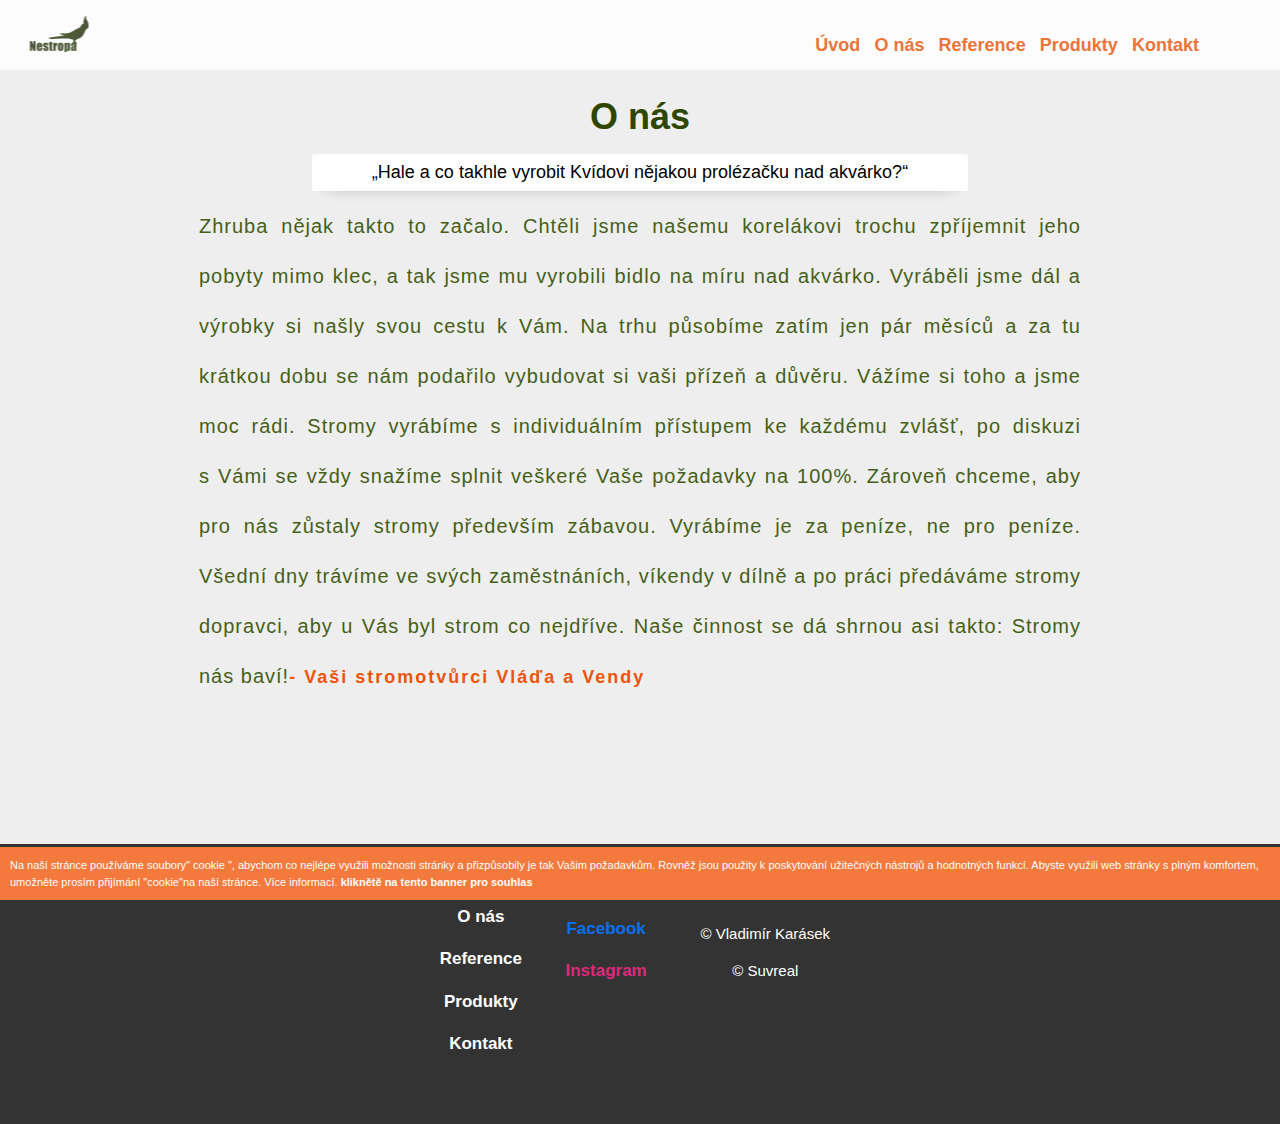
<file: about.html>
<!DOCTYPE html>
<html>
<head>
<meta charset="UTF-8">
<title>Nestropa|O nás</title>
<meta name="viewport" content="width=device-width, initial-scale=1">
 <link rel="stylesheet" type="text/css" href="css/general.css"/>
 <link rel="stylesheet" type="text/css" href="css/navigation.css"/>
 <link rel="stylesheet" type="text/css" href="css/sections.css"/>
 <link rel="stylesheet" type="text/css" href="css/w3/slider.css"/>
 <script src="https://code.jquery.com/jquery-3.4.1.js"></script>
 <script src="script/effect.js"></script>
 <link href="https://fonts.googleapis.com/icon?family=Material+Icons" rel="stylesheet" />
  <link rel="shortcut icon" href="pict/icons/small_logo_transparent_xxsmall.png" />
</head>
<body>

<!-- Main sections -->    
<div id="navigation">
  <span id="logonav" title="Stromy nejen pro papoušky"></span>
  <div id="menucont">
    <a class="naveff" href="./index.html"><p class="menulabel">Úvod</p></a>
    <a class="naveff" href="./about.html"><p class="menulabel">O nás</p></a>
    <a class="naveff" href="./references.html"><p class="menulabel">Reference</p></a>
    <a class="naveff" href="./products.html"><p class="menulabel">Produkty</p></a>
    <!-- <a class="naveff" href="./gallery.html"><p class="menulabel">Galerie</p></a>-->
    <a class="naveff" href="./index.html#contact"><p class="menulabel">Kontakt</p></a>
  </div>
</div>


<div id="simplecontent">
    <h1>O nás</h1>

    
    <p class="refCit">„Hale a co takhle vyrobit Kvídovi nějakou prolézačku nad akvárko?“</p>
    <p class="aboutP">Zhruba nějak takto to začalo. Chtěli jsme našemu korelákovi trochu zpříjemnit jeho pobyty mimo
      klec, a tak jsme mu vyrobili bidlo na míru nad akvárko. Vyráběli jsme dál a výrobky si našly svou cestu
      k Vám. Na trhu působíme zatím jen pár měsíců a za tu krátkou dobu se nám podařilo vybudovat si
      vaši přízeň a důvěru. Vážíme si toho a jsme moc rádi. Stromy vyrábíme s individuálním přístupem ke
      každému zvlášť, po diskuzi s Vámi se vždy snažíme splnit veškeré Vaše požadavky na 100%. Zároveň
      chceme, aby pro nás zůstaly stromy především zábavou. Vyrábíme je za peníze, ne pro peníze. Všední
      dny trávíme ve svých zaměstnáních, víkendy v dílně a po práci předáváme stromy dopravci, aby u Vás
      byl strom co nejdříve. Naše činnost se dá shrnou asi takto: Stromy nás baví!<b class="refCitBoldOrange">- Vaši stromotvůrci Vláďa a Vendy</b></p>
    
</div>

<div id="footer">
  <div id="footerNav">
    <a href="./index.html"><p>Úvod</p></a>
    <a href="./about.html"><p>O nás</p></a>
    <a href="./references.html"><p>Reference</p></a>
    <a href="./products.html"><p>Produkty</p></a>
    <a href="./index.html#contact"><p>Kontakt</p></a>
  </div>
  <div id="socialMedia">
    <a href="https://www.facebook.com/Nejenstromypropapousky/" target="_blank" id="FCB"><p>Facebook</p></a>
    <a href="https://www.instagram.com/nejenstromypropapousky/" target="_blank" id="INS"><p>Instagram</p></a>
  </div>
  <div id="authors">
    <p>&copy; Vladimír Karásek</p>
    <p>&copy; Suvreal</p>
  </div>
</div>

<div title="použití osobních údajů - Kliknutím potvrdíte souhlas" id="barGDPR">
  Na naší stránce používáme soubory" cookie ", abychom co nejlépe využili možnosti stránky a přizpůsobily je tak Vašim požadavkům. 
  Rovněž jsou použity k poskytování užitečných nástrojů a hodnotných funkcí.
   Abyste využili web stránky s plným komfortem, umožněte prosím přijímání "cookie"na naší stránce. <a href="./podminky.html">Více informací.</a>
   <b>kliknětě na tento banner pro souhlas</b>
</div>



<script src="script/slider.js"></script>

</body>
</html>
</file>
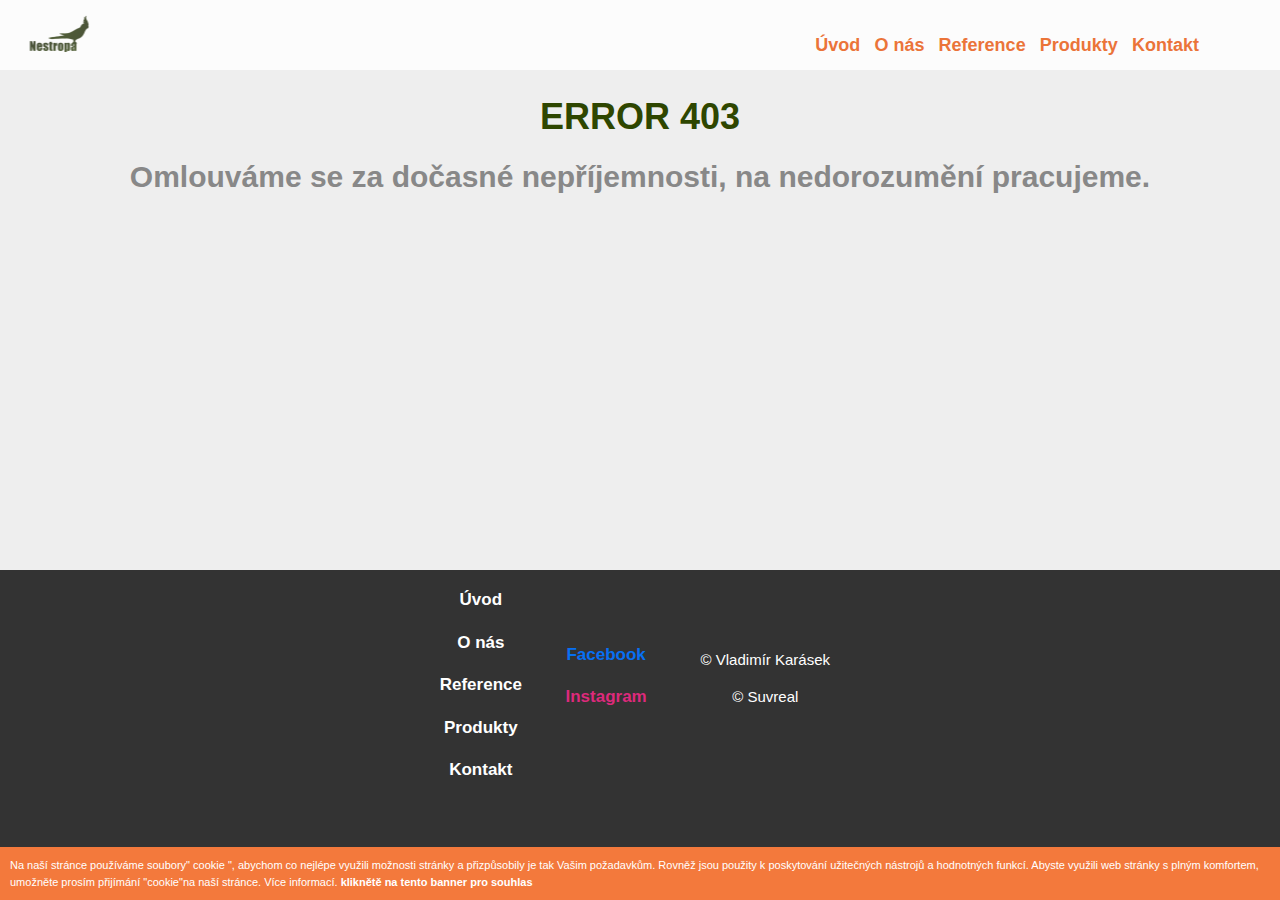
<file: forbidden.html>
<!DOCTYPE html>
<html>
<head>
<meta charset="UTF-8">
<title>ERROR 403</title>
<meta name="viewport" content="width=device-width, initial-scale=1">
 <link rel="stylesheet" type="text/css" href="css/general.css"/>
 <link rel="stylesheet" type="text/css" href="css/navigation.css"/>
 <link rel="stylesheet" type="text/css" href="css/sections.css"/>
 <link rel="stylesheet" type="text/css" href="css/w3/slider.css"/>
 <link rel="stylesheet" type="text/css" href="css/w3/gallery.css"/>
 <script src="https://code.jquery.com/jquery-3.4.1.js"></script>
 <script src="script/effect.js"></script>
 <link href="https://fonts.googleapis.com/icon?family=Material+Icons" rel="stylesheet" />
  <link rel="shortcut icon" href="pict/icons/small_logo_transparent_xxsmall.png" />
</head>
<body>

<!-- Main sections -->    
<div id="navigation">
  <span id="logonav" title="Stromy nejen pro papoušky"></span>
  <div id="menucont">
    <a class="naveff" href="./index.html"><p class="menulabel">Úvod</p></a>
    <a class="naveff" href="./about.html"><p class="menulabel">O nás</p></a>
    <a class="naveff" href="./references.html"><p class="menulabel">Reference</p></a>
    <a class="naveff" href="./products.html"><p class="menulabel">Produkty</p></a>
    <!-- <a class="naveff" href="./gallery.html"><p class="menulabel">Galerie</p></a>-->
    <a class="naveff" href="./index.html#contact"><p class="menulabel">Kontakt</p></a>
  </div>
</div>


<div id="simplecontent">
    <h1>ERROR 403</h1>
    <h2>Omlouváme se za dočasné nepříjemnosti, na nedorozumění pracujeme.</h2>
</div>

<div id="footer">
  <div id="footerNav">
    <a href="./index.html"><p>Úvod</p></a>
    <a href="./about.html"><p>O nás</p></a>
    <a href="./references.html"><p>Reference</p></a>
    <a href="./products.html"><p>Produkty</p></a>
    <a href="./index.html#contact"><p>Kontakt</p></a>
  </div>
  <div id="socialMedia">
    <a href="https://www.facebook.com/Nejenstromypropapousky/" target="_blank" id="FCB"><p>Facebook</p></a>
    <a href="https://www.instagram.com/nejenstromypropapousky/" target="_blank" id="INS"><p>Instagram</p></a>
  </div>
  <div id="authors">
    <p>&copy; Vladimír Karásek</p>
    <p>&copy; Suvreal</p>
  </div>
</div>

<div title="použití osobních údajů - Kliknutím potvrdíte souhlas" id="barGDPR">
  Na naší stránce používáme soubory" cookie ", abychom co nejlépe využili možnosti stránky a přizpůsobily je tak Vašim požadavkům. 
  Rovněž jsou použity k poskytování užitečných nástrojů a hodnotných funkcí.
   Abyste využili web stránky s plným komfortem, umožněte prosím přijímání "cookie"na naší stránce. <a href="./podminky.html">Více informací.</a>
   <b>kliknětě na tento banner pro souhlas</b>
</div>

</body>
</html>
</file>
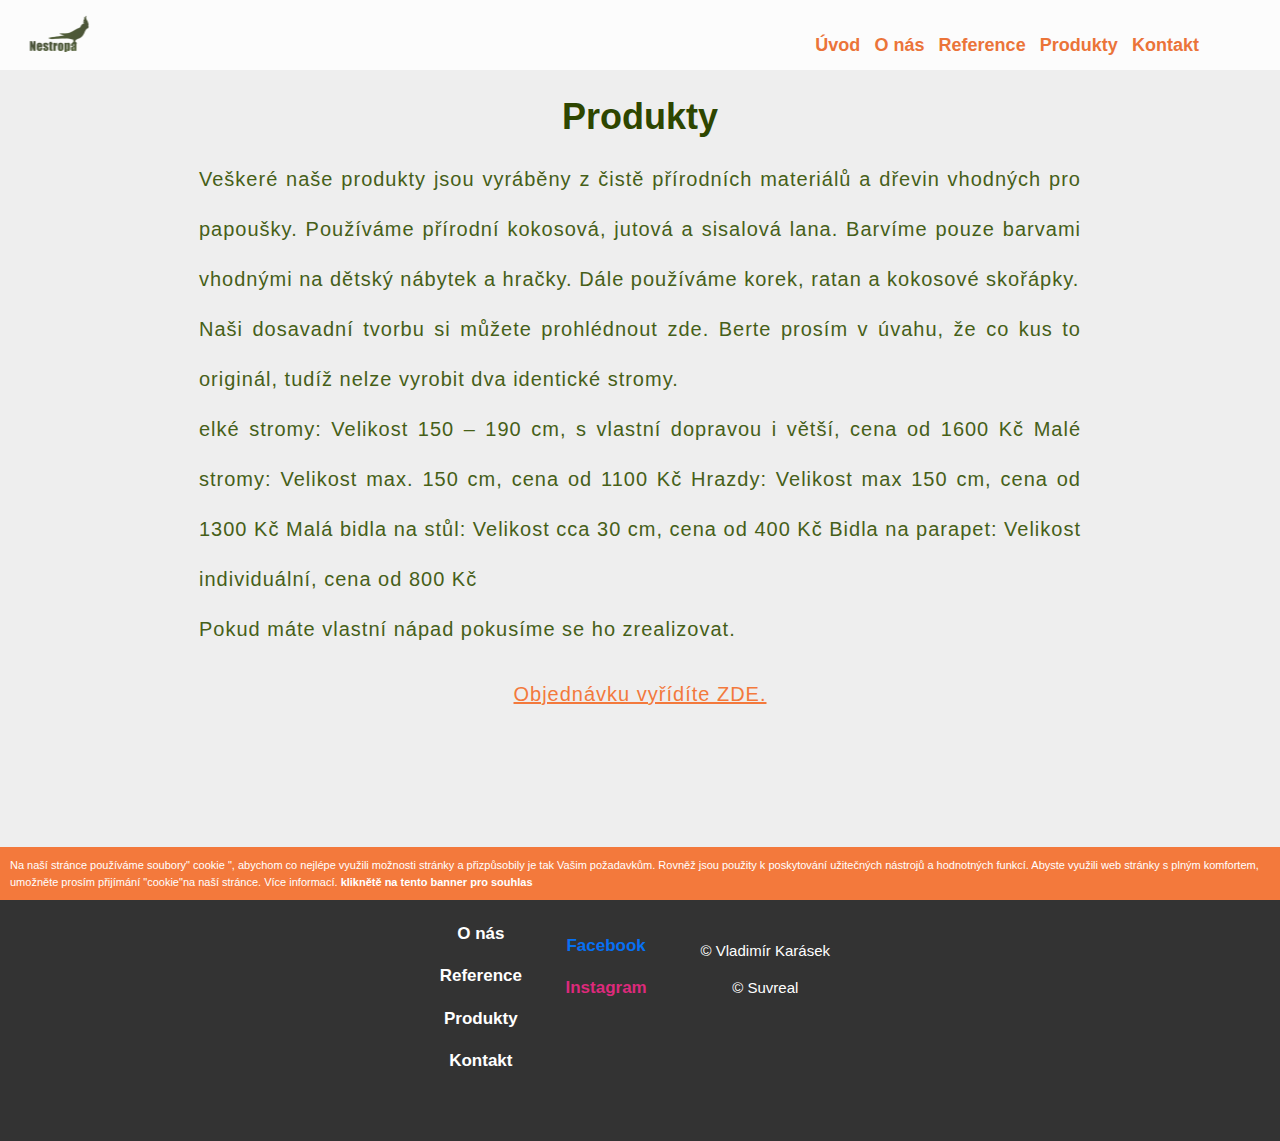
<file: products.html>
<!DOCTYPE html>
<html>
<head>
<meta charset="UTF-8">
<title>Nestropa|Produkty</title>
<meta name="viewport" content="width=device-width, initial-scale=1">
 <link rel="stylesheet" type="text/css" href="css/general.css"/>
 <link rel="stylesheet" type="text/css" href="css/navigation.css"/>
 <link rel="stylesheet" type="text/css" href="css/sections.css"/>
 <link rel="stylesheet" type="text/css" href="css/w3/slider.css"/>
 <script src="https://code.jquery.com/jquery-3.4.1.js"></script>
 <script src="script/effect.js"></script>
 <link href="https://fonts.googleapis.com/icon?family=Material+Icons" rel="stylesheet" />
  <link rel="shortcut icon" href="pict/icons/small_logo_transparent_xxsmall.png" />
</head>
<body>

<!-- Main sections -->    
<div id="navigation">
  <span id="logonav" title="Stromy nejen pro papoušky"></span>
  <div id="menucont">
    <a class="naveff" href="./index.html"><p class="menulabel">Úvod</p></a>
    <a class="naveff" href="./about.html"><p class="menulabel">O nás</p></a>
    <a class="naveff" href="./references.html"><p class="menulabel">Reference</p></a>
    <a class="naveff" href="./products.html"><p class="menulabel">Produkty</p></a>
    <!-- <a class="naveff" href="./gallery.html"><p class="menulabel">Galerie</p></a>-->
    <a class="naveff" href="./index.html#contact"><p class="menulabel">Kontakt</p></a>
  </div>
</div>


<div id="simplecontent">
    <h1>Produkty</h1>

    <p class="productsP">Veškeré naše produkty jsou vyráběny z čistě přírodních materiálů a dřevin vhodných pro papoušky.
      Používáme přírodní kokosová, jutová a sisalová lana. Barvíme pouze barvami vhodnými na dětský
      nábytek a hračky. Dále používáme korek, ratan a kokosové skořápky.</p>

      <p class="productsP">Naši dosavadní tvorbu si můžete prohlédnout zde.
      Berte prosím v úvahu, že co kus to originál, tudíž nelze vyrobit dva identické stromy.</p>
      <p class="productsP">elké stromy: Velikost 150 – 190 cm, s vlastní dopravou i větší, cena od 1600 Kč
      Malé stromy: Velikost max. 150 cm, cena od 1100 Kč
      Hrazdy: Velikost max 150 cm, cena od 1300 Kč
      Malá bidla na stůl: Velikost cca 30 cm, cena od 400 Kč
      Bidla na parapet: Velikost individuální, cena od 800 Kč</p>
      
      <p class="productsP">Pokud máte vlastní nápad pokusíme se ho zrealizovat.</p>
      <p class="productsP actionLink"><a href="./index.html#contact">Objednávku vyřídíte ZDE.</a></p>



</div>

<div id="footer">
  <div id="footerNav">
    <a href="./index.html"><p>Úvod</p></a>
    <a href="./about.html"><p>O nás</p></a>
    <a href="./references.html"><p>Reference</p></a>
    <a href="./products.html"><p>Produkty</p></a>
    <a href="./index.html#contact"><p>Kontakt</p></a>
  </div>
  <div id="socialMedia">
    <a href="https://www.facebook.com/Nejenstromypropapousky/" target="_blank" id="FCB"><p>Facebook</p></a>
    <a href="https://www.instagram.com/nejenstromypropapousky/" target="_blank" id="INS"><p>Instagram</p></a>
  </div>
  <div id="authors">
    <p>&copy; Vladimír Karásek</p>
    <p>&copy; Suvreal</p>
  </div>
</div>

<div title="použití osobních údajů - Kliknutím potvrdíte souhlas" id="barGDPR">
  Na naší stránce používáme soubory" cookie ", abychom co nejlépe využili možnosti stránky a přizpůsobily je tak Vašim požadavkům. 
  Rovněž jsou použity k poskytování užitečných nástrojů a hodnotných funkcí.
   Abyste využili web stránky s plným komfortem, umožněte prosím přijímání "cookie"na naší stránce. <a href="./podminky.html">Více informací.</a>
   <b>kliknětě na tento banner pro souhlas</b>
</div>


<script src="script/slider.js"></script>

</body>
</html>
</file>
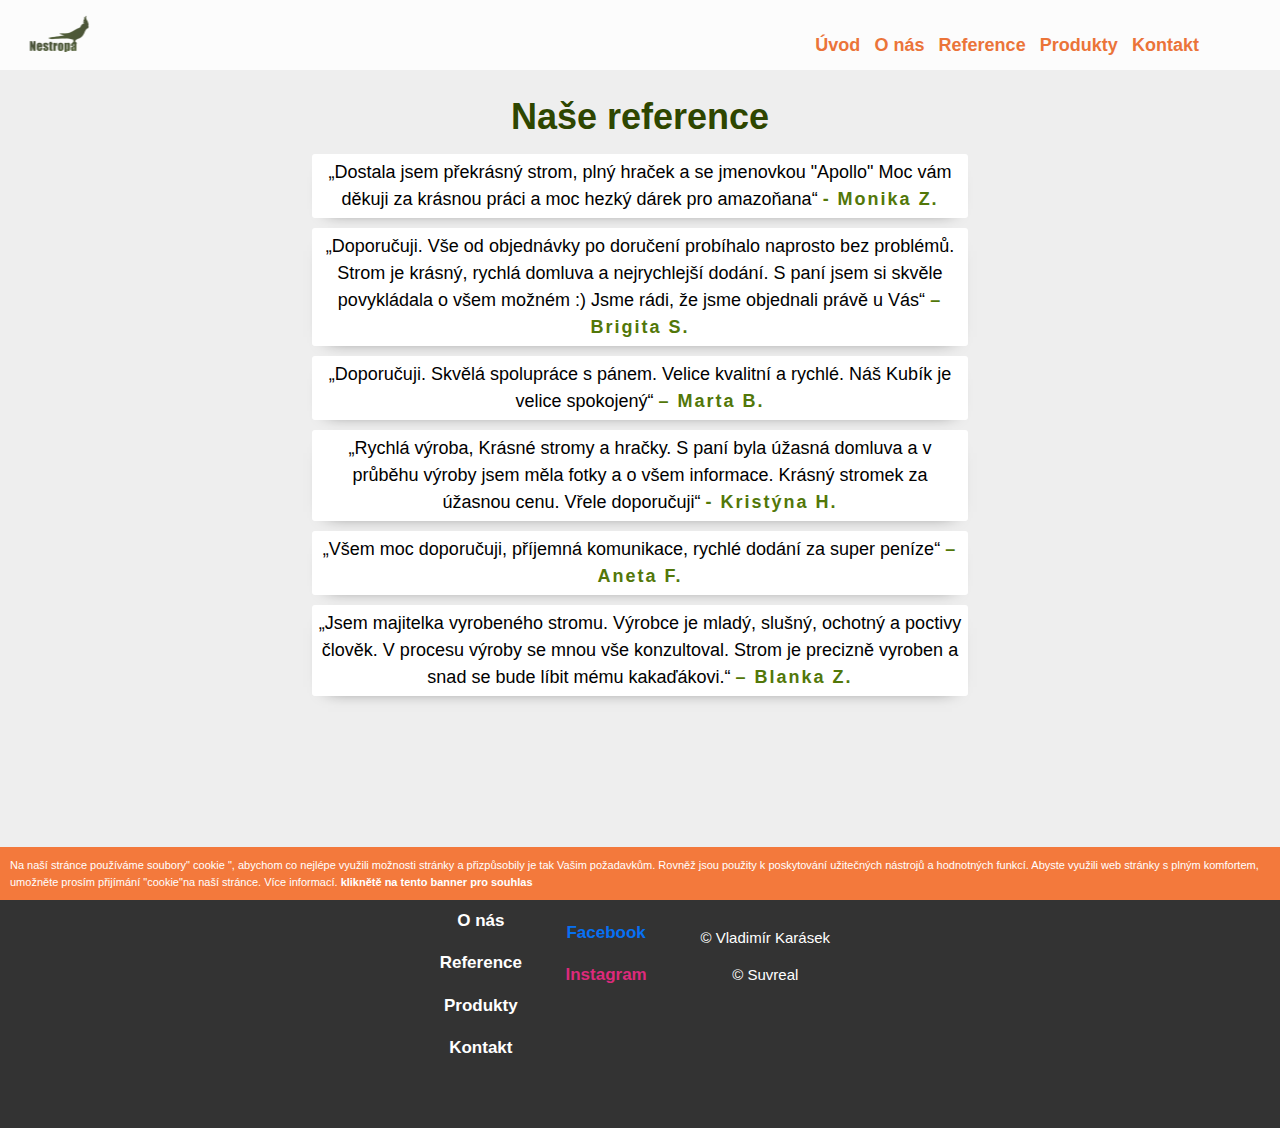
<file: references.html>
<!DOCTYPE html>
<html>
<head>
<meta charset="UTF-8">
<title>Nestropa|Reference</title>
<meta name="viewport" content="width=device-width, initial-scale=1">
 <link rel="stylesheet" type="text/css" href="css/general.css"/>
 <link rel="stylesheet" type="text/css" href="css/navigation.css"/>
 <link rel="stylesheet" type="text/css" href="css/sections.css"/>
 <link rel="stylesheet" type="text/css" href="css/w3/slider.css"/>
 <script src="https://code.jquery.com/jquery-3.4.1.js"></script>
 <script src="script/effect.js"></script>
 <link href="https://fonts.googleapis.com/icon?family=Material+Icons" rel="stylesheet" />
  <link rel="shortcut icon" href="pict/icons/small_logo_transparent_xxsmall.png" />
</head>
<body>

<!-- Main sections -->    
<div id="navigation">
  <span id="logonav" title="Stromy nejen pro papoušky"></span>
  <div id="menucont">
    <a class="naveff" href="./index.html"><p class="menulabel">Úvod</p></a>
    <a class="naveff" href="./about.html"><p class="menulabel">O nás</p></a>
    <a class="naveff" href="./references.html"><p class="menulabel">Reference</p></a>
    <a class="naveff" href="./products.html"><p class="menulabel">Produkty</p></a>
    <!-- <a class="naveff" href="./gallery.html"><p class="menulabel">Galerie</p></a>-->
    <a class="naveff" href="./index.html#contact"><p class="menulabel">Kontakt</p></a>
  </div>
</div>


<div id="simplecontent">
    <h1>Naše reference</h1>

      <p class="refCit">„Dostala jsem překrásný strom, plný hraček a se jmenovkou &quot;Apollo&quot; Moc vám děkuji za krásnou
        práci a moc hezký dárek pro amazoňana“  <b class="refCitBold">- Monika Z.</b></p>
      <p class="refCit">„Doporučuji. Vše od objednávky po doručení probíhalo naprosto bez problémů. Strom je krásný,
        rychlá domluva a nejrychlejší dodání. S paní jsem si skvěle povykládala o všem možném :) Jsme rádi,
        že jsme objednali právě u Vás“ <b class="refCitBold">– Brigita S.</b></p>
      <p class="refCit">„Doporučuji. Skvělá spolupráce s pánem. Velice kvalitní a rychlé. Náš Kubík je velice spokojený“ 
        <b class="refCitBold">– Marta B.</b ></p>
      <p class="refCit">„Rychlá výroba, Krásné stromy a hračky. S paní byla úžasná domluva a v průběhu výroby jsem měla
        fotky a o všem informace. Krásný stromek za úžasnou cenu. Vřele doporučuji“  <b class="refCitBold">- Kristýna H.</b></p>
      <p class="refCit">„Všem moc doporučuji, příjemná komunikace, rychlé dodání za super peníze“  <b class="refCitBold">– Aneta F.</b></p>
      <p class="refCit">„Jsem majitelka vyrobeného stromu. Výrobce je mladý, slušný, ochotný a poctivy člověk. V procesu
        výroby se mnou vše konzultoval. Strom je precizně vyroben a snad se bude líbit mému kakaďákovi.“ 
        <b class="refCitBold">– Blanka Z.</b></p>



</div>

<div id="footer">
  <div id="footerNav">
    <a href="./index.html"><p>Úvod</p></a>
    <a href="./about.html"><p>O nás</p></a>
    <a href="./references.html"><p>Reference</p></a>
    <a href="./products.html"><p>Produkty</p></a>
    <a href="./index.html#contact"><p>Kontakt</p></a>
  </div>
  <div id="socialMedia">
    <a href="https://www.facebook.com/Nejenstromypropapousky/" target="_blank" id="FCB"><p>Facebook</p></a>
    <a href="https://www.instagram.com/nejenstromypropapousky/" target="_blank" id="INS"><p>Instagram</p></a>
  </div>
  <div id="authors">
    <p>&copy; Vladimír Karásek</p>
    <p>&copy; Suvreal</p>
  </div>
</div>

<div title="použití osobních údajů - Kliknutím potvrdíte souhlas" id="barGDPR">
  Na naší stránce používáme soubory" cookie ", abychom co nejlépe využili možnosti stránky a přizpůsobily je tak Vašim požadavkům. 
  Rovněž jsou použity k poskytování užitečných nástrojů a hodnotných funkcí.
   Abyste využili web stránky s plným komfortem, umožněte prosím přijímání "cookie"na naší stránce. <a href="./podminky.html">Více informací.</a>
   <b>kliknětě na tento banner pro souhlas</b>
</div>


<script src="script/slider.js"></script>

</body>
</html>
</file>
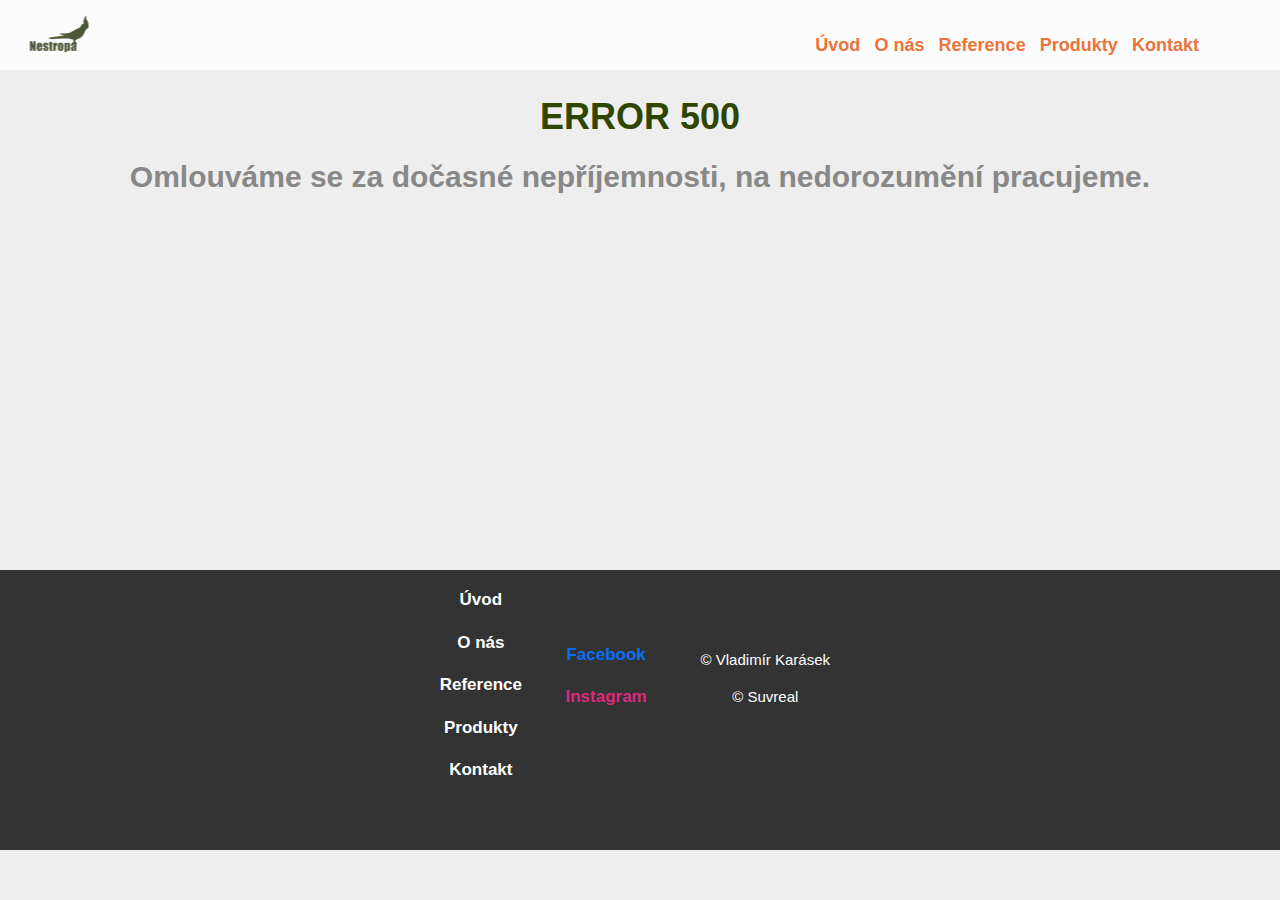
<file: servererror.html>
<!DOCTYPE html>
<html>
<head>
<meta charset="UTF-8">
<title>ERROR 500</title>
<meta name="viewport" content="width=device-width, initial-scale=1">
 <link rel="stylesheet" type="text/css" href="css/general.css"/>
 <link rel="stylesheet" type="text/css" href="css/navigation.css"/>
 <link rel="stylesheet" type="text/css" href="css/sections.css"/>
 <link rel="stylesheet" type="text/css" href="css/w3/slider.css"/>
 <link rel="stylesheet" type="text/css" href="css/w3/gallery.css"/>
 <script src="https://code.jquery.com/jquery-3.4.1.js"></script>
 <script src="script/effect.js"></script>
 <link href="https://fonts.googleapis.com/icon?family=Material+Icons" rel="stylesheet" />
  <link rel="shortcut icon" href="pict/icons/small_logo_transparent_xxsmall.png" />
</head>
<body>

<!-- Main sections -->    
<div id="navigation">
  <span id="logonav" title="Stromy nejen pro papoušky"></span>
  <div id="menucont">
    <a class="naveff" href="./index.html"><p class="menulabel">Úvod</p></a>
    <a class="naveff" href="./about.html"><p class="menulabel">O nás</p></a>
    <a class="naveff" href="./references.html"><p class="menulabel">Reference</p></a>
    <a class="naveff" href="./products.html"><p class="menulabel">Produkty</p></a>
    <!-- <a class="naveff" href="./gallery.html"><p class="menulabel">Galerie</p></a>-->
    <a class="naveff" href="./index.html#contact"><p class="menulabel">Kontakt</p></a>
  </div>
</div>


<div id="simplecontent">
    <h1>ERROR 500</h1>
    <h2>Omlouváme se za dočasné nepříjemnosti, na nedorozumění pracujeme.</h2>
</div>

<div id="footer">
  <div id="footerNav">
    <a href="./index.html"><p>Úvod</p></a>
    <a href="./about.html"><p>O nás</p></a>
    <a href="./references.html"><p>Reference</p></a>
    <a href="./products.html"><p>Produkty</p></a>
    <a href="./index.html#contact"><p>Kontakt</p></a>
  </div>
  <div id="socialMedia">
    <a href="https://www.facebook.com/Nejenstromypropapousky/" target="_blank" id="FCB"><p>Facebook</p></a>
    <a href="https://www.instagram.com/nejenstromypropapousky/" target="_blank" id="INS"><p>Instagram</p></a>
  </div>
  <div id="authors">
    <p>&copy; Vladimír Karásek</p>
    <p>&copy; Suvreal</p>
  </div>
</div>


</body>
</html>
</file>
<file: css/general.css>
/*General*/
html, body{
    width:100%;
    margin: 0 auto;
    background-color: #eee;
}

/*Main sections*/
#navigation{
    display: block;
    position: fixed;
    background-color:#ffffff;
    width:100%;
    height:70px;
    z-index:9999;
    opacity: 0.8;
    top: 0;
    filter: alpha(opacity=80);
}

.navShad{
    -webkit-box-shadow: 0px 8px 21px -16px rgba(0,0,0,0.93);
    -moz-box-shadow: 0px 8px 21px -16px rgba(0,0,0,0.93);
    box-shadow: 0px 8px 21px -16px rgba(0,0,0,0.93);
}

.mySlides {
    display:none;
}

#head{
    display: block;
    position: relative;
    background-color:transparent;
    width:100%;
    height: 1000px;
}

#about{
    display: block;
    position: relative;
    width: 100%;
    min-height: 200px;
    padding: 10px;
    text-align: center;
}

#gallery{
    display: block;
    position: relative;
    width:100%;
    height:320px;
    padding: 1px;
    overflow: hidden;
    border-top: 20px solid transparent;
    -moz-border-image: -moz-linear-gradient(top left,  #ff8e55 0%, #d45616 50%, #d84b04 80%, #ef5000 100%);
    -webkit-border-image: -webkit-linear-gradient(top left,  #ff8e55 0%, #d45616 50%, #d84b04 80%, #ef5000 100%);
    border-image: linear-gradient(to bottom left, #ff8e55 0%, #d45616 50%, #d84b04 80%, #ef5000 100%);
    border-image-slice: 1;
}

#social{
    display: none;
    position: relative;
    background-color:purple;
    width:100%;
    height:200px;
    padding: 10px;
}

#contact{
    display: block;
    position: relative;
    text-align:center;
    width:100%;
    min-height:600px;
    padding: 10px;
    border-top: 20px solid transparent;
    -moz-border-image: -moz-linear-gradient(top left, #3e5d04 0%, #3e5d04 100%);
    -webkit-border-image: -webkit-linear-gradient(top left, #6d9027 0%, #3e5d04 100%);
    border-image: linear-gradient(to bottom right, #3e5d04 0%, #6d9027 100%);
    border-image-slice: 1;
}

#footer{
    display: block;
    position: relative;
    background-color:#333;
    width:100%;
    height:280px;
    text-align: center;
    /*padding: 10px 70px 53px 70px;*/
}

#simplecontent{
    display: block;
    position: relative;
    background-color: #eee;
    width: 100%;
    min-height: 500px;
    margin-top: 70px;
    padding: 10px 10px 142px 10px;
}


/*icons and links*/
.material-icons{
    /*color:#2e4600 !important;*/
    color:#75a51c !important;
    font-size: 90px !important;
}


/*GDPR bar*/
#barGDPR{
    display:block;
    position: fixed;
    width: 100%;
    bottom: 0px;
    min-height: 20px;
    background-color: #f3793c;
    color: white;
    line-break: normal;
    font-size: 11px;
    padding: 10px;
    cursor:pointer;
}


/*Links*/
/* unvisited link */
a:link {
    text-decoration:none !important;
  }
  
  /* visited link */
  a:visited {
    text-decoration:none !important;
  }
  
  /* mouse over link */
  a:hover {
    text-decoration:none !important;
  }
  
  /* selected link */
  a:active {
    text-decoration:none !important;
  }
</file>
<file: css/navigation.css>
#logonav{
    position:relative;
    display:inline-block;
    background-image: url("../pict/icons/logo/Nestropa_xsm.png");
    background-position: center;
    background-repeat: no-repeat;
    width: 70px;
    height:70px;

    left:20px;
    z-index: 9999999999999;
}

#menucont{
    position: absolute;
    display: inline-block;
    height: 50px;
    width: auto;
    right: 76px;
    top: 9px;
}

.menulabel{
  position: relative;
  display: inline-block;
  padding: 5px 5px 5px 5px;
  font-weight: 900;
  color: #ea550a;
  font-size: 18px;
}

/*effect*/
* {
    -webkit-box-sizing: border-box;
    -moz-box-sizing: border-box;
    box-sizing: border-box;
  }
  
  a.naveff {
    text-decoration: none;
    position: relative;
    /*
      webkit-transition: all 0.15s ease-out;
      -moz-transition: all 0.15s ease-out;
      -o-transition: all 0.15s ease-out;
      -ms-transition: all 0.15s ease-out;
      transition: all 0.15s ease-out;
    */
  }
  a.naveff:before {
    content: "";
    position: absolute;
    width: 95%;
    height: 2px;
    bottom: 0;
    left: 0;
    background-color: #ea550a;
    visibility: hidden;
    -webkit-transform: scaleX(0);
    transform: scaleX(0);
    -webkit-transition: all 0.5s cubic-bezier(1, 0.25, 0, 0.75) 0s;
    transition: all 0.5s cubic-bezier(1, 0.25, 0, 0.75) 0s;
  }
  a.naveff:hover:before {
    visibility: visible;
    -webkit-transform: scaleX(1);
    transform: scaleX(1);
  }
</file>
<file: css/sections.css>
/*text and headers*/

h1{
    text-align:center;
    margin:0 auto;
    font-weight:600 !important;
    color:#2e4600;
}

h2{
    text-align:center;
    margin:0 auto;
    font-weight:700 !important;
    color:#888;
}

h3{
    text-align:center;
    margin:0 auto;
    font-weight:800 !important;
    color:#333;
}

/*about*/


.aboutsections{
    display: inline-block;
    position: relative;
    text-align:center;
}

#aboutsection, #referencessection{
    text-align:center;
    width:45%;
    height: 155px;
    background-color: #fbfbfbb8;
    border-radius:2px;
}

#referencessection{
    padding:15px;
}

#aboutsection{
    padding:15px;
}

.iconabout{
    position: relative !important;
    width: 100px;
    height: 100px;
    top: -60px;
    /* color: #ea550a !important; */
    /* background-color: #ea550a; */
    background-color: #2a3c07 !important;
    /* display: block; */
    text-align: center;
    margin: auto;
}

.headerabout{
    width: 100%;
    height: auto;
    border-radius: 1px;
    font-size: 24px;
    color: #2e4600;
    font-weight: 800;
    position: relative;
    display:block;
    top: -55px;
}

.textabout{
    text-align: center;
    font-weight:600;
    color:#444;
    display:block;
    position: relative;
    top: -55px;
}

.linkabout{
    /* margin: auto; */
    /* text-align: center; */
    color: #ea550a;
    /* display: block; */
    position: relative;
    top: -50px;
    font-weight: 800;
}


/*Form*/
form{
    text-align: center;
    /* margin: auto; */
    width: 730px;
    height: 400px;
    margin:auto;
    position: static;
    display: inline-block;
    /* background-color: #888;*/
}

.g-recaptcha{

    margin-top: 8px !important;
}

.formPart{
    text-align: center;
    width: 350px;
    float: left;
}
.formPart:first-child{
    margin-right: 20px;
}

input, textarea{
    border-radius:3px;
    border:2px solid #dcdcdc;
    padding: 10px;
    width: 350px;
    font-size: 16px;
    font-weight: 900;
    color: #ea550a;
}

input:focus, textarea:focus{
    outline: none !important;
    border-color: #ea550a;
}

textarea{
    resize:none;
}

label{
    font-size: 18px;
    font-weight: 900;
    color: #2e4600;
}

input[type="submit"]{
    background-color: #ea550a;
    color: white;
    border: none;
    font-weight: 900;
    height: 60px;
    /* width: 214px; */
    transition-duration: 2s;
}

#button{
    background-color: #ea550a;
    color: white;
    border: none;
    font-weight: 900;
    height: 60px;
    width: 214px;
    transition-duration: 2s;
    border-radius:3px;
    padding-top: 17px;
}

input[type="submit"]:hover{
    background-color: #2e4600;
    cursor:pointer;
}

#button:hover{
    background-color: #2e4600;
    cursor:pointer;
}


/*map*/

#map{
    position: static;
    display: inline-block;
}


/*contact*/
#contactInfo{
    position: static;
    display: inline-block;
    text-align:left;
}

#contLogo{
    display: inline-block;
    position: absolute;
    width: 250px;
}

#contLogoSolo{
    text-align: center;
    margin: auto;
    position: inherit;
}

/*References*/
.refCit{
    text-align: center;
    margin: auto;
    max-width: 52%;
    margin-bottom: 10px;
    line-break: normal;
    background-color: white;
    border-radius: 3px;
    padding: 5px;
    font-size: 18px;
    -webkit-box-shadow: 0px 8px 48px -16px rgba(0,0,0,0.93);
    -moz-box-shadow: 0px 8px 48px -16px rgba(0,0,0,0.93);
    box-shadow: 0px 7px 17px -16px rgba(0,0,0,0.93);
}

.refCitBold{
    color:#527709;
    font-weight:900;
    letter-spacing: 2px;
}


/*Imag*/
.overlayGall{
    position: absolute; 
    bottom: 0; 
    background: rgb(0, 0, 0);
    background: rgba(0, 0, 0, 0.5); /* Black see-through */
    color: #f1f1f1; 
    width: 100%;
    transition: .5s ease;
    opacity:0;
    color: white;
    font-size: 20px;
    padding: 20px;
    text-align: center;
  }


  /*Footer*/
  #footerNav{
    position:relative;
    displaY:inline-block;
    width:auto;
    height:auto;
    color:white;
    font-size:17px;
    font-weight:700;
    margin:auto;
  }


  #footerNav > a:hover{
    transition: .2s ease;
    color:#69980e;
  }

  #socialMedia{
    position: relative;
    displaY: inline-block;
    width: 120px;
    height: auto;
    color: white;
    font-size: 17px;
    font-weight: 700;
    margin: auto;
    bottom: 26%;
    margin-left: 20px;
  }

  #FCB{
    color:#0770f3;
  }

  #INS{
    color:#dd2a7b;
  }

  #authors{
    position: relative;
    displaY: inline-block;
    width: 150px;
    height: auto;
    color: white;
    font-size: 15px;
    font-weight: 500;
    margin: auto;
    bottom: 26%;
    margin-left: 20px;
  }

  /*Products*/
  .productsP{
      width:70%;
      font-weight:500;
      font-size:20px;
      letter-spacing: 1px;
      text-align:justify;
      margin:auto;
      line-height: 50px;
      color:#465f18;
  }

  .actionLink{
      color:#f3793c;
      text-align:center;
      margin-top:15px;
      text-decoration: underline;
  }


  /*About*/
  .aboutP{
    width:70%;
    font-weight:500;
    font-size:20px;
    letter-spacing: 1px;
    text-align:justify;
    margin:auto;
    line-height: 50px;
    color:#465f18;
  }

  .refCitBoldOrange{
    margin:auto;
    color:#ea550a;
    font-weight: 900;
    letter-spacing: 2px;
    font-size:18px;
  }
</file>
<file: css/w3/gallery.css>
.row > .column {
    padding: 0 8px;
  }

  .row{
    margin:auto;
  }
  
  .row:after {
    content: "";
    display: table;
    clear: both;
  }
  
  /* Create four equal columns that floats next to eachother */
  .column {
    float: left;
    /*width: 25%;*/
  }
  
  /* The Modal (background) */
  .modal {
    display: none;
    position: fixed;
    z-index: 1;
    padding-top: 100px;
    left: 0;
    top: 75px;
    width: 100%;
    height: 92%;
    overflow: scroll;
    background-color: black;
  }
  
  /* Modal Content */
  .modal-content {
    position: relative;
    background-color: #fefefe;
    margin: auto;
    padding: 0;
    width: 43%;
    max-width: 1200px;
  }
  
  /* The Close Button */
  .close {
    color: white;
    position: absolute;
    top: 10px;
    right: 25px;
    font-size: 35px;
    font-weight: bold;
  }
  
  .close:hover,
  .close:focus {
    color: #999;
    text-decoration: none;
    cursor: pointer;
  }
  
  /* Hide the slides by default */
  .mySlides {
    display: none;
  }
  
  /* Next & previous buttons */
  .prev,
  .next {
    cursor: pointer;
    position: absolute;
    top: 50%;
    width: auto;
    padding: 16px;
    margin-top: -50px;
    color: white;
    font-weight: bold;
    font-size: 20px;
    transition: 0.6s ease;
    border-radius: 0 3px 3px 0;
    user-select: none;
    -webkit-user-select: none;
  }
  
  /* Position the "next button" to the right */
  .next {
    right: 0;
    border-radius: 3px 0 0 3px;
  }
  
  /* On hover, add a black background color with a little bit see-through */
  .prev:hover,
  .next:hover {
    background-color: rgba(0, 0, 0, 0.8);
  }
  
  /* Number text (1/3 etc) */
  .numbertext {
    color: #f2f2f2;
    font-size: 12px;
    padding: 8px 12px;
    position: absolute;
    top: 0;
  }
  
  /* Caption text */
  .caption-container {
    text-align: center;
    background-color: black;
    padding: 2px 16px;
    color: white;
  }
  
  img.demo {
    opacity: 0.6;
  }

  img.gallery{
    width: 190px !important;
    height: 200px !important;
  }

  img.galleryThumb{
    width:100px !important;
}
 
  .active,
  .demo:hover {
    opacity: 1;
  }
  
  img.hover-shadow {
    transition: 0.3s;
    cursor: pointer;
    border-radius:2px;
  }
  
  .hover-shadow:hover {
    box-shadow: 0 4px 8px 0 rgba(0, 0, 0, 0.2), 0 6px 20px 0 rgba(0, 0, 0, 0.19);
    opacity: 0.3;
    filter: alpha(opacity=30);
  }
</file>
<file: css/w3/slider.css>
/* W3.CSS 4.13 June 2019 by Jan Egil and Borge Refsnes */
html{box-sizing:border-box}*,*:before,*:after{box-sizing:inherit}
/* Extract from normalize.css by Nicolas Gallagher and Jonathan Neal git.io/normalize */
html{-ms-text-size-adjust:100%;-webkit-text-size-adjust:100%}body{margin:0}
article,aside,details,figcaption,figure,footer,header,main,menu,nav,section{display:block}summary{display:list-item}
audio,canvas,progress,video{display:inline-block}progress{vertical-align:baseline}
audio:not([controls]){display:none;height:0}[hidden],template{display:none}
a{background-color:transparent}a:active,a:hover{outline-width:0}
abbr[title]{border-bottom:none;text-decoration:underline;text-decoration:underline dotted}
b,strong{font-weight:bolder}dfn{font-style:italic}mark{background:#ff0;color:#000}
small{font-size:80%}sub,sup{font-size:75%;line-height:0;position:relative;vertical-align:baseline}
sub{bottom:-0.25em}sup{top:-0.5em}figure{margin:1em 40px}img{border-style:none}
code,kbd,pre,samp{font-family:monospace,monospace;font-size:1em}hr{box-sizing:content-box;height:0;overflow:visible}
button,input,select,textarea,optgroup{font:inherit;margin:0}optgroup{font-weight:bold}
button,input{overflow:visible}button,select{text-transform:none}
button,[type=button],[type=reset],[type=submit]{-webkit-appearance:button}
button::-moz-focus-inner,[type=button]::-moz-focus-inner,[type=reset]::-moz-focus-inner,[type=submit]::-moz-focus-inner{border-style:none;padding:0}
button:-moz-focusring,[type=button]:-moz-focusring,[type=reset]:-moz-focusring,[type=submit]:-moz-focusring{outline:1px dotted ButtonText}
fieldset{border:1px solid #c0c0c0;margin:0 2px;padding:.35em .625em .75em}
legend{color:inherit;display:table;max-width:100%;padding:0;white-space:normal}textarea{overflow:auto}
[type=checkbox],[type=radio]{padding:0}
[type=number]::-webkit-inner-spin-button,[type=number]::-webkit-outer-spin-button{height:auto}
[type=search]{-webkit-appearance:textfield;outline-offset:-2px}
[type=search]::-webkit-search-decoration{-webkit-appearance:none}
::-webkit-file-upload-button{-webkit-appearance:button;font:inherit}
/* End extract */
html,body{font-family:Verdana,sans-serif;font-size:15px;line-height:1.5}html{overflow-x:hidden}
h1{font-size:36px}h2{font-size:30px}h3{font-size:24px}h4{font-size:20px}h5{font-size:18px}h6{font-size:16px}.w3-serif{font-family:serif}
h1,h2,h3,h4,h5,h6{font-family:"Segoe UI",Arial,sans-serif;font-weight:400;margin:10px 0}.w3-wide{letter-spacing:4px}
hr{border:0;border-top:1px solid #eee;margin:20px 0}
.w3-image{max-width:100%;height:auto}


img.slider{
    vertical-align:middle;
    width: 1904px !important;
    height: 1000px !important;
    position: relative;
    margin: 0 auto;
    left: -463px;
}


a{color:inherit}
.w3-table,.w3-table-all{border-collapse:collapse;border-spacing:0;width:100%;display:table}.w3-table-all{border:1px solid #ccc}
.w3-bordered tr,.w3-table-all tr{border-bottom:1px solid #ddd}.w3-striped tbody tr:nth-child(even){background-color:#f1f1f1}
.w3-table-all tr:nth-child(odd){background-color:#fff}.w3-table-all tr:nth-child(even){background-color:#f1f1f1}
.w3-hoverable tbody tr:hover,.w3-ul.w3-hoverable li:hover{background-color:#ccc}.w3-centered tr th,.w3-centered tr td{text-align:center}
.w3-table td,.w3-table th,.w3-table-all td,.w3-table-all th{padding:8px 8px;display:table-cell;text-align:left;vertical-align:top}
.w3-table th:first-child,.w3-table td:first-child,.w3-table-all th:first-child,.w3-table-all td:first-child{padding-left:16px}
.w3-btn,.w3-button{border:none;display:inline-block;padding:52px 16px;vertical-align:middle;overflow:hidden;text-decoration:none;color:inherit;background-color:inherit;text-align:center;cursor:pointer;white-space:nowrap}
.w3-btn:hover{box-shadow:0 8px 16px 0 rgba(0,0,0,0.2),0 6px 20px 0 rgba(0,0,0,0.19)}
.w3-btn,.w3-button{-webkit-touch-callout:none;-webkit-user-select:none;-khtml-user-select:none;-moz-user-select:none;-ms-user-select:none;user-select:none}   
.w3-disabled,.w3-btn:disabled,.w3-button:disabled{cursor:not-allowed;opacity:0.3}.w3-disabled *,:disabled *{pointer-events:none}
.w3-btn.w3-disabled:hover,.w3-btn:disabled:hover{box-shadow:none}
.w3-badge,.w3-tag{background-color:#000;color:#fff;display:inline-block;padding-left:8px;padding-right:8px;text-align:center}.w3-badge{border-radius:50%}
.w3-ul{list-style-type:none;padding:0;margin:0}.w3-ul li{padding:8px 16px;border-bottom:1px solid #ddd}.w3-ul li:last-child{border-bottom:none}
.w3-tooltip,.w3-display-container{position:relative}.w3-tooltip .w3-text{display:none}.w3-tooltip:hover .w3-text{display:inline-block}
.w3-ripple:active{opacity:0.5}.w3-ripple{transition:opacity 0s}
.w3-input{padding:8px;display:block;border:none;border-bottom:1px solid #ccc;width:100%}
.w3-select{padding:9px 0;width:100%;border:none;border-bottom:1px solid #ccc}
.w3-dropdown-click,.w3-dropdown-hover{position:relative;display:inline-block;cursor:pointer}
.w3-dropdown-hover:hover .w3-dropdown-content{display:block}
.w3-dropdown-hover:first-child,.w3-dropdown-click:hover{background-color:#ccc;color:#000}
.w3-dropdown-hover:hover > .w3-button:first-child,.w3-dropdown-click:hover > .w3-button:first-child{background-color:#ccc;color:#000}
.w3-dropdown-content{cursor:auto;color:#000;background-color:#fff;display:none;position:absolute;min-width:160px;margin:0;padding:0;z-index:1}
.w3-check,.w3-radio{width:24px;height:24px;position:relative;top:6px}
.w3-sidebar{height:100%;width:200px;background-color:#fff;position:fixed!important;z-index:1;overflow:auto}
.w3-bar-block .w3-dropdown-hover,.w3-bar-block .w3-dropdown-click{width:100%}
.w3-bar-block .w3-dropdown-hover .w3-dropdown-content,.w3-bar-block .w3-dropdown-click .w3-dropdown-content{min-width:100%}
.w3-bar-block .w3-dropdown-hover .w3-button,.w3-bar-block .w3-dropdown-click .w3-button{width:100%;text-align:left;padding:8px 16px}
.w3-main,#main{transition:margin-left .4s}
.w3-modal{z-index:3;display:none;padding-top:100px;position:fixed;left:0;top:0;width:100%;height:100%;overflow:auto;background-color:rgb(0,0,0);background-color:rgba(0,0,0,0.4)}
.w3-modal-content{margin:auto;background-color:#fff;position:relative;padding:0;outline:0;width:600px}
.w3-bar{width:100%;overflow:hidden}.w3-center .w3-bar{display:inline-block;width:auto}
.w3-bar .w3-bar-item{padding:8px 16px;float:left;width:auto;border:none;display:block;outline:0}
.w3-bar .w3-dropdown-hover,.w3-bar .w3-dropdown-click{position:static;float:left}
.w3-bar .w3-button{white-space:normal}
.w3-bar-block .w3-bar-item{width:100%;display:block;padding:8px 16px;text-align:left;border:none;white-space:normal;float:none;outline:0}
.w3-bar-block.w3-center .w3-bar-item{text-align:center}.w3-block{display:block;width:100%}
.w3-responsive{display:block;overflow-x:auto}
.w3-container:after,.w3-container:before,.w3-panel:after,.w3-panel:before,.w3-row:after,.w3-row:before,.w3-row-padding:after,.w3-row-padding:before,
.w3-cell-row:before,.w3-cell-row:after,.w3-clear:after,.w3-clear:before,.w3-bar:before,.w3-bar:after{content:"";display:table;clear:both}
.w3-col,.w3-half,.w3-third,.w3-twothird,.w3-threequarter,.w3-quarter{float:left;width:100%}
.w3-col.s1{width:8.33333%}.w3-col.s2{width:16.66666%}.w3-col.s3{width:24.99999%}.w3-col.s4{width:33.33333%}
.w3-col.s5{width:41.66666%}.w3-col.s6{width:49.99999%}.w3-col.s7{width:58.33333%}.w3-col.s8{width:66.66666%}
.w3-col.s9{width:74.99999%}.w3-col.s10{width:83.33333%}.w3-col.s11{width:91.66666%}.w3-col.s12{width:99.99999%}
@media (min-width:601px){.w3-col.m1{width:8.33333%}.w3-col.m2{width:16.66666%}.w3-col.m3,.w3-quarter{width:24.99999%}.w3-col.m4,.w3-third{width:33.33333%}
.w3-col.m5{width:41.66666%}.w3-col.m6,.w3-half{width:49.99999%}.w3-col.m7{width:58.33333%}.w3-col.m8,.w3-twothird{width:66.66666%}
.w3-col.m9,.w3-threequarter{width:74.99999%}.w3-col.m10{width:83.33333%}.w3-col.m11{width:91.66666%}.w3-col.m12{width:99.99999%}}
@media (min-width:993px){.w3-col.l1{width:8.33333%}.w3-col.l2{width:16.66666%}.w3-col.l3{width:24.99999%}.w3-col.l4{width:33.33333%}
.w3-col.l5{width:41.66666%}.w3-col.l6{width:49.99999%}.w3-col.l7{width:58.33333%}.w3-col.l8{width:66.66666%}
.w3-col.l9{width:74.99999%}.w3-col.l10{width:83.33333%}.w3-col.l11{width:91.66666%}.w3-col.l12{width:99.99999%}}
.w3-rest{overflow:hidden}.w3-stretch{margin-left:-16px;margin-right:-16px}
.w3-content,.w3-auto{margin-left:auto;margin-right:auto}.w3-content{max-width:980px}.w3-auto{max-width:1140px}
.w3-cell-row{display:table;width:100%}.w3-cell{display:table-cell}
.w3-cell-top{vertical-align:top}.w3-cell-middle{vertical-align:middle}.w3-cell-bottom{vertical-align:bottom}
.w3-hide{display:none!important}.w3-show-block,.w3-show{display:block!important}.w3-show-inline-block{display:inline-block!important}
@media (max-width:1205px){.w3-auto{max-width:95%}}
@media (max-width:600px){.w3-modal-content{margin:0 10px;width:auto!important}.w3-modal{padding-top:30px}
.w3-dropdown-hover.w3-mobile .w3-dropdown-content,.w3-dropdown-click.w3-mobile .w3-dropdown-content{position:relative}	
.w3-hide-small{display:none!important}.w3-mobile{display:block;width:100%!important}.w3-bar-item.w3-mobile,.w3-dropdown-hover.w3-mobile,.w3-dropdown-click.w3-mobile{text-align:center}
.w3-dropdown-hover.w3-mobile,.w3-dropdown-hover.w3-mobile .w3-btn,.w3-dropdown-hover.w3-mobile .w3-button,.w3-dropdown-click.w3-mobile,.w3-dropdown-click.w3-mobile .w3-btn,.w3-dropdown-click.w3-mobile .w3-button{width:100%}}
@media (max-width:768px){.w3-modal-content{width:500px}.w3-modal{padding-top:50px}}
@media (min-width:993px){.w3-modal-content{width:900px}.w3-hide-large{display:none!important}.w3-sidebar.w3-collapse{display:block!important}}
@media (max-width:992px) and (min-width:601px){.w3-hide-medium{display:none!important}}
@media (max-width:992px){.w3-sidebar.w3-collapse{display:none}.w3-main{margin-left:0!important;margin-right:0!important}.w3-auto{max-width:100%}}
.w3-top,.w3-bottom{position:fixed;width:100%;z-index:1}.w3-top{top:0}.w3-bottom{bottom:0}
.w3-overlay{position:fixed;display:none;width:100%;height:100%;top:0;left:0;right:0;bottom:0;background-color:rgba(0,0,0,0.5);z-index:2}
.w3-display-topleft{position:absolute;left:0;top:0}.w3-display-topright{position:absolute;right:0;top:0}
.w3-display-bottomleft{position:absolute;left:0;bottom:0}.w3-display-bottomright{position:absolute;right:0;bottom:0}

/*colors: #90bd32, #486b00, #768851*/
.w3-display-middle1{position:absolute;top:47%;left:58%;transform:translate(57%,186%);-ms-transform:translate(57%,186%);width: 300px;text-align: center;opacity: 0.7;filter: alpha(opacity=70);font-weight: 900;border-radius:2px;/*border-bottom: 15px solid #7d4427;*/background-color: #2e4600 !important;}
.w3-display-middle1b{position:absolute;top:56%;left:53%;transform:translate(57%,186%);-ms-transform:translate(57%,186%);width: 353px;text-align: center;opacity: 0.7;filter: alpha(opacity=70);font-weight: 900;border-radius:2px;background-color: #2e4600 !important;}

.w3-display-middle2{position:absolute;top:62%;left:54%;transform:translate(-228%,45%);-ms-transform:translate(-228%,45%);width: 300px;text-align: center;opacity: 0.7;filter: alpha(opacity=70);font-weight: 900;border-radius:2px;/*border-bottom: 15px solid #7d4427;*/background-color: #2e4600 !important;}
.w3-display-middle2b{position:absolute;top:70%;left:63%;transform:translate(-228%,45%);-ms-transform:translate(-228%,45%);width: 353px;text-align: center;opacity: 0.7;filter: alpha(opacity=70);font-weight: 900;border-radius:2px;background-color: #2e4600 !important;}

.w3-display-middle3{position:absolute;top:25%;left:90%;transform:translate(-50%,-50%);-ms-transform:translate(-50%,-50%);width: 300px;text-align: center;opacity: 0.7;filter: alpha(opacity=70);font-weight: 900;border-radius:2px;/*border-bottom: 15px solid #7d4427;*/background-color: #2e4600 !important;}
.w3-display-middle3b{position:absolute;top:34%;left:90%;transform:translate(-50%,-50%);-ms-transform:translate(-50%,-50%);width: 353px;text-align: center;opacity: 0.7;filter: alpha(opacity=70);font-weight: 900;border-radius:2px;background-color: #2e4600 !important;}

.w3-button, .w3-display-left, .w3-display-right, .w3-black{
    outline: none !important;
    color:white !important;
}



.w3-display-left{position:absolute;top:50%;left:-47%;transform:translate(0%,-50%);-ms-transform:translate(-0%,-50%)}
.w3-display-right{position:absolute;top:50%;right:-47%;transform:translate(0%,-50%);-ms-transform:translate(0%,-50%)}
.w3-display-topmiddle{position:absolute;left:50%;top:0;transform:translate(-50%,0%);-ms-transform:translate(-50%,0%)}
.w3-display-bottommiddle{position:absolute;left:50%;bottom:0;transform:translate(-50%,0%);-ms-transform:translate(-50%,0%)}
.w3-display-container:hover .w3-display-hover{display:block}.w3-display-container:hover span.w3-display-hover{display:inline-block}.w3-display-hover{display:none}
.w3-display-position{position:absolute}
.w3-circle{border-radius:50%}
.w3-round-small{border-radius:2px}.w3-round,.w3-round-medium{border-radius:4px}.w3-round-large{border-radius:8px}.w3-round-xlarge{border-radius:16px}.w3-round-xxlarge{border-radius:32px}
.w3-row-padding,.w3-row-padding>.w3-half,.w3-row-padding>.w3-third,.w3-row-padding>.w3-twothird,.w3-row-padding>.w3-threequarter,.w3-row-padding>.w3-quarter,.w3-row-padding>.w3-col{padding:0 8px}
.w3-container,.w3-panel{padding:0.01em 16px}.w3-panel{margin-top:16px;margin-bottom:16px}
.w3-code,.w3-codespan{font-family:Consolas,"courier new";font-size:16px}
.w3-code{width:auto;background-color:#fff;padding:8px 12px;border-left:4px solid #4CAF50;word-wrap:break-word}
.w3-codespan{color:crimson;background-color:#f1f1f1;padding-left:4px;padding-right:4px;font-size:110%}
.w3-card,.w3-card-2{box-shadow:0 2px 5px 0 rgba(0,0,0,0.16),0 2px 10px 0 rgba(0,0,0,0.12)}
.w3-card-4,.w3-hover-shadow:hover{box-shadow:0 4px 10px 0 rgba(0,0,0,0.2),0 4px 20px 0 rgba(0,0,0,0.19)}
.w3-spin{animation:w3-spin 2s infinite linear}@keyframes w3-spin{0%{transform:rotate(0deg)}100%{transform:rotate(359deg)}}
.w3-animate-fading{animation:fading 10s infinite}@keyframes fading{0%{opacity:0}50%{opacity:1}100%{opacity:0}}
.w3-animate-opacity{animation:opac 0.8s}@keyframes opac{from{opacity:0} to{opacity:1}}
.w3-animate-top{position:relative;animation:animatetop 0.4s}@keyframes animatetop{from{top:-300px;opacity:0} to{top:0;opacity:1}}
.w3-animate-left{position:relative;animation:animateleft 0.4s}@keyframes animateleft{from{left:-300px;opacity:0} to{left:0;opacity:1}}
.w3-animate-right{position:relative;animation:animateright 0.4s}@keyframes animateright{from{right:-300px;opacity:0} to{right:0;opacity:1}}
.w3-animate-bottom{position:relative;animation:animatebottom 0.4s}@keyframes animatebottom{from{bottom:-300px;opacity:0} to{bottom:0;opacity:1}}
.w3-animate-zoom {animation:animatezoom 0.6s}@keyframes animatezoom{from{transform:scale(0)} to{transform:scale(1)}}
.w3-animate-input{transition:width 0.4s ease-in-out}.w3-animate-input:focus{width:100%!important}
.w3-opacity,.w3-hover-opacity:hover{opacity:0.60}.w3-opacity-off,.w3-hover-opacity-off:hover{opacity:1}
.w3-opacity-max{opacity:0.25}.w3-opacity-min{opacity:0.75}
.w3-greyscale-max,.w3-grayscale-max,.w3-hover-greyscale:hover,.w3-hover-grayscale:hover{filter:grayscale(100%)}
.w3-greyscale,.w3-grayscale{filter:grayscale(75%)}.w3-greyscale-min,.w3-grayscale-min{filter:grayscale(50%)}
.w3-sepia{filter:sepia(75%)}.w3-sepia-max,.w3-hover-sepia:hover{filter:sepia(100%)}.w3-sepia-min{filter:sepia(50%)}
.w3-tiny{font-size:18px!important}.w3-small{font-size:12px!important}.w3-medium{font-size:15px!important}.w3-large{font-size:18px!important}
.w3-xlarge{font-size:24px!important}.w3-xxlarge{font-size:36px!important}.w3-xxxlarge{font-size:48px!important}.w3-jumbo{font-size:64px!important}
.w3-left-align{text-align:left!important}.w3-right-align{text-align:right!important}.w3-justify{text-align:justify!important}.w3-center{text-align:center!important}
.w3-border-0{border:0!important}.w3-border{border:1px solid #ccc!important}
.w3-border-top{border-top:1px solid #ccc!important}.w3-border-bottom{border-bottom:1px solid #ccc!important}
.w3-border-left{border-left:1px solid #ccc!important}.w3-border-right{border-right:1px solid #ccc!important}
.w3-topbar{border-top:6px solid #ccc!important}.w3-bottombar{border-bottom:6px solid #ccc!important}
.w3-leftbar{border-left:6px solid #ccc!important}.w3-rightbar{border-right:6px solid #ccc!important}
.w3-section,.w3-code{margin-top:16px!important;margin-bottom:16px!important}
.w3-margin{margin:16px!important}.w3-margin-top{margin-top:16px!important}.w3-margin-bottom{margin-bottom:16px!important}
.w3-margin-left{margin-left:16px!important}.w3-margin-right{margin-right:16px!important}
.w3-padding-small{padding:4px 8px!important}.w3-padding{padding:8px 16px!important}.w3-padding-large{padding:12px 24px!important}
.w3-padding-16{padding-top:16px!important;padding-bottom:16px!important}.w3-padding-24{padding-top:24px!important;padding-bottom:24px!important}
.w3-padding-32{padding-top:32px!important;padding-bottom:32px!important}.w3-padding-48{padding-top:48px!important;padding-bottom:48px!important}
.w3-padding-64{padding-top:64px!important;padding-bottom:64px!important}
.w3-left{float:left!important}.w3-right{float:right!important}
.w3-button:hover{color: #000!important;background-color: #c36839!important;}
.w3-transparent,.w3-hover-none:hover{background-color:transparent!important}
.w3-hover-none:hover{box-shadow:none!important}
/* Colors */
.w3-amber,.w3-hover-amber:hover{color:#000!important;background-color:#ffc107!important}
.w3-aqua,.w3-hover-aqua:hover{color:#000!important;background-color:#00ffff!important}
.w3-blue,.w3-hover-blue:hover{color:#fff!important;background-color:#2196F3!important}
.w3-light-blue,.w3-hover-light-blue:hover{color:#000!important;background-color:#87CEEB!important}
.w3-brown,.w3-hover-brown:hover{color:#fff!important;background-color:#795548!important}
.w3-cyan,.w3-hover-cyan:hover{color:#000!important;background-color:#00bcd4!important}
.w3-blue-grey,.w3-hover-blue-grey:hover,.w3-blue-gray,.w3-hover-blue-gray:hover{color:#fff!important;background-color:#607d8b!important}
.w3-green,.w3-hover-green:hover{color:#fff!important;background-color:#4CAF50!important}
.w3-light-green,.w3-hover-light-green:hover{color:#000!important;background-color:#8bc34a!important}
.w3-indigo,.w3-hover-indigo:hover{color:#fff!important;background-color:#3f51b5!important}
.w3-khaki,.w3-hover-khaki:hover{color:#000!important;background-color:#f0e68c!important}
.w3-lime,.w3-hover-lime:hover{color:#000!important;background-color:#cddc39!important}
.w3-orange,.w3-hover-orange:hover{color:#000!important;background-color:#ff9800!important}
.w3-deep-orange,.w3-hover-deep-orange:hover{color:#fff!important;background-color:#ff5722!important}
.w3-pink,.w3-hover-pink:hover{color:#fff!important;background-color:#e91e63!important}
.w3-purple,.w3-hover-purple:hover{color:#fff!important;background-color:#9c27b0!important}
.w3-deep-purple,.w3-hover-deep-purple:hover{color:#fff!important;background-color:#673ab7!important}
.w3-red,.w3-hover-red:hover{color:#fff!important;background-color:#f44336!important}
.w3-sand,.w3-hover-sand:hover{color:#000!important;background-color:#fdf5e6!important}
.w3-teal,.w3-hover-teal:hover{color:#fff!important;background-color:#009688!important}
.w3-yellow,.w3-hover-yellow:hover{color:#000!important;background-color:#ffeb3b!important}
.w3-white,.w3-hover-white:hover{color:#000!important;background-color:#fff!important}
.w3-black,.w3-hover-black:hover{color: #fff!important;background-color:}
.w3-grey,.w3-hover-grey:hover,.w3-gray,.w3-hover-gray:hover{color:#000!important;background-color:#9e9e9e!important}
.w3-light-grey,.w3-hover-light-grey:hover,.w3-light-gray,.w3-hover-light-gray:hover{color:#000!important;background-color:#f1f1f1!important}
.w3-dark-grey,.w3-hover-dark-grey:hover,.w3-dark-gray,.w3-hover-dark-gray:hover{color:#fff!important;/*background-color:#616161!important*/}
.w3-pale-red,.w3-hover-pale-red:hover{color:#000!important;background-color:#ffdddd!important}
.w3-pale-green,.w3-hover-pale-green:hover{color:#000!important;background-color:#ddffdd!important}
.w3-pale-yellow,.w3-hover-pale-yellow:hover{color:#000!important;background-color:#ffffcc!important}
.w3-pale-blue,.w3-hover-pale-blue:hover{color:#000!important;background-color:#ddffff!important}
.w3-text-amber,.w3-hover-text-amber:hover{color:#ffc107!important}
.w3-text-aqua,.w3-hover-text-aqua:hover{color:#00ffff!important}
.w3-text-blue,.w3-hover-text-blue:hover{color:#2196F3!important}
.w3-text-light-blue,.w3-hover-text-light-blue:hover{color:#87CEEB!important}
.w3-text-brown,.w3-hover-text-brown:hover{color:#795548!important}
.w3-text-cyan,.w3-hover-text-cyan:hover{color:#00bcd4!important}
.w3-text-blue-grey,.w3-hover-text-blue-grey:hover,.w3-text-blue-gray,.w3-hover-text-blue-gray:hover{color:#607d8b!important}
.w3-text-green,.w3-hover-text-green:hover{color:#4CAF50!important}
.w3-text-light-green,.w3-hover-text-light-green:hover{color:#8bc34a!important}
.w3-text-indigo,.w3-hover-text-indigo:hover{color:#3f51b5!important}
.w3-text-khaki,.w3-hover-text-khaki:hover{color:#b4aa50!important}
.w3-text-lime,.w3-hover-text-lime:hover{color:#cddc39!important}
.w3-text-orange,.w3-hover-text-orange:hover{color:#ff9800!important}
.w3-text-deep-orange,.w3-hover-text-deep-orange:hover{color:#ff5722!important}
.w3-text-pink,.w3-hover-text-pink:hover{color:#e91e63!important}
.w3-text-purple,.w3-hover-text-purple:hover{color:#9c27b0!important}
.w3-text-deep-purple,.w3-hover-text-deep-purple:hover{color:#673ab7!important}
.w3-text-red,.w3-hover-text-red:hover{color:#f44336!important}
.w3-text-sand,.w3-hover-text-sand:hover{color:#fdf5e6!important}
.w3-text-teal,.w3-hover-text-teal:hover{color:#009688!important}
.w3-text-yellow,.w3-hover-text-yellow:hover{color:#d2be0e!important}
.w3-text-white,.w3-hover-text-white:hover{color:#fff!important}
.w3-text-black,.w3-hover-text-black:hover{color:#000!important}
.w3-text-grey,.w3-hover-text-grey:hover,.w3-text-gray,.w3-hover-text-gray:hover{color:#757575!important}
.w3-text-light-grey,.w3-hover-text-light-grey:hover,.w3-text-light-gray,.w3-hover-text-light-gray:hover{color:#f1f1f1!important}
.w3-text-dark-grey,.w3-hover-text-dark-grey:hover,.w3-text-dark-gray,.w3-hover-text-dark-gray:hover{color:#3a3a3a!important}
.w3-border-amber,.w3-hover-border-amber:hover{border-color:#ffc107!important}
.w3-border-aqua,.w3-hover-border-aqua:hover{border-color:#00ffff!important}
.w3-border-blue,.w3-hover-border-blue:hover{border-color:#2196F3!important}
.w3-border-light-blue,.w3-hover-border-light-blue:hover{border-color:#87CEEB!important}
.w3-border-brown,.w3-hover-border-brown:hover{border-color:#795548!important}
.w3-border-cyan,.w3-hover-border-cyan:hover{border-color:#00bcd4!important}
.w3-border-blue-grey,.w3-hover-border-blue-grey:hover,.w3-border-blue-gray,.w3-hover-border-blue-gray:hover{border-color:#607d8b!important}
.w3-border-green,.w3-hover-border-green:hover{border-color:#4CAF50!important}
.w3-border-light-green,.w3-hover-border-light-green:hover{border-color:#8bc34a!important}
.w3-border-indigo,.w3-hover-border-indigo:hover{border-color:#3f51b5!important}
.w3-border-khaki,.w3-hover-border-khaki:hover{border-color:#f0e68c!important}
.w3-border-lime,.w3-hover-border-lime:hover{border-color:#cddc39!important}
.w3-border-orange,.w3-hover-border-orange:hover{border-color:#ff9800!important}
.w3-border-deep-orange,.w3-hover-border-deep-orange:hover{border-color:#ff5722!important}
.w3-border-pink,.w3-hover-border-pink:hover{border-color:#e91e63!important}
.w3-border-purple,.w3-hover-border-purple:hover{border-color:#9c27b0!important}
.w3-border-deep-purple,.w3-hover-border-deep-purple:hover{border-color:#673ab7!important}
.w3-border-red,.w3-hover-border-red:hover{border-color:#f44336!important}
.w3-border-sand,.w3-hover-border-sand:hover{border-color:#fdf5e6!important}
.w3-border-teal,.w3-hover-border-teal:hover{border-color:#009688!important}
.w3-border-yellow,.w3-hover-border-yellow:hover{border-color:#ffeb3b!important}
.w3-border-white,.w3-hover-border-white:hover{border-color:#fff!important}
.w3-border-black,.w3-hover-border-black:hover{border-color:#000!important}
.w3-border-grey,.w3-hover-border-grey:hover,.w3-border-gray,.w3-hover-border-gray:hover{border-color:#9e9e9e!important}
.w3-border-light-grey,.w3-hover-border-light-grey:hover,.w3-border-light-gray,.w3-hover-border-light-gray:hover{border-color:#f1f1f1!important}
.w3-border-dark-grey,.w3-hover-border-dark-grey:hover,.w3-border-dark-gray,.w3-hover-border-dark-gray:hover{border-color:#616161!important}
.w3-border-pale-red,.w3-hover-border-pale-red:hover{border-color:#ffe7e7!important}.w3-border-pale-green,.w3-hover-border-pale-green:hover{border-color:#e7ffe7!important}
.w3-border-pale-yellow,.w3-hover-border-pale-yellow:hover{border-color:#ffffcc!important}.w3-border-pale-blue,.w3-hover-border-pale-blue:hover{border-color:#e7ffff!important}
</file>
